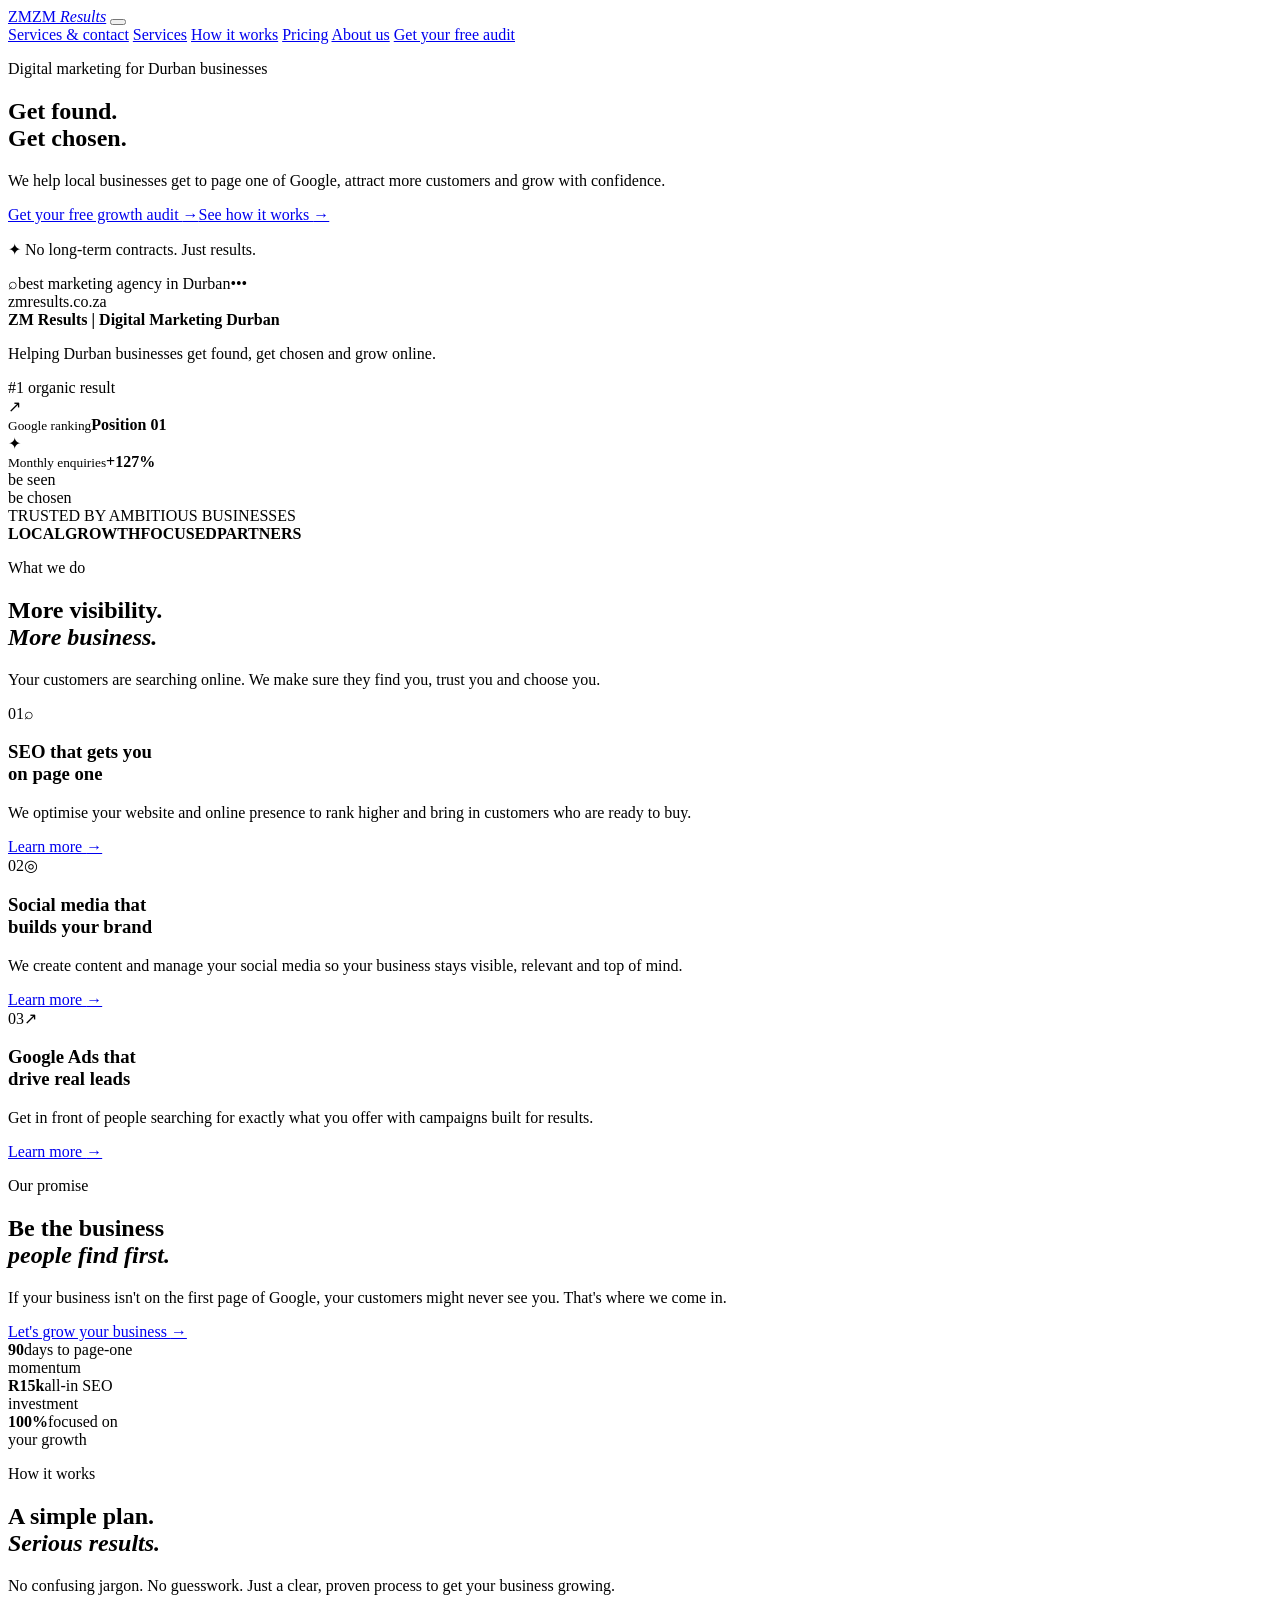
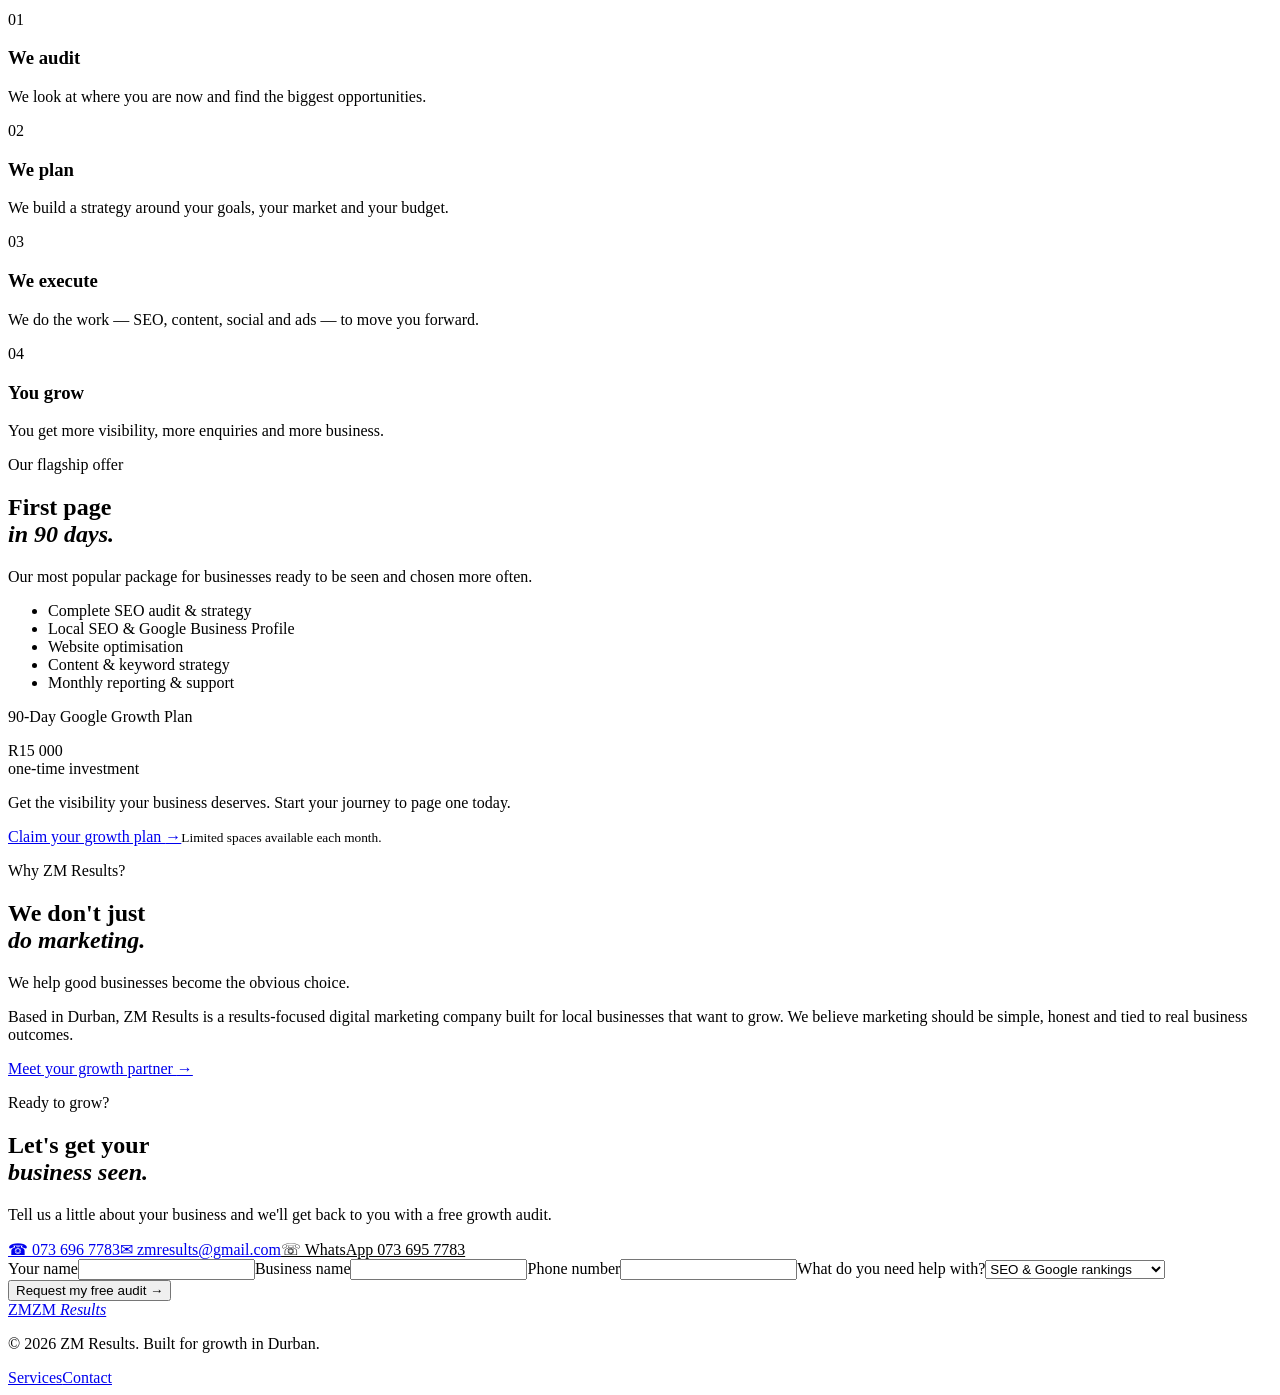
<file: index.html>
<!doctype html>
<html lang="en">
  <head>
    <meta charset="UTF-8" />
    <meta name="viewport" content="width=device-width, initial-scale=1.0" />
    <meta name="description" content="ZM Results helps Durban businesses get found, trusted and chosen with SEO, social media management and Google Ads." />
    <meta name="theme-color" content="#f5f2eb" />
    <title>ZM Results | Get found. Get chosen.</title>
    <link rel="preconnect" href="https://fonts.googleapis.com" />
    <link rel="preconnect" href="https://fonts.gstatic.com" crossorigin />
    <link href="https://fonts.googleapis.com/css2?family=DM+Sans:wght@400;500;600;700&family=Playfair+Display:wght@600;700&display=swap" rel="stylesheet" />
    <link rel="stylesheet" href="styles.css" />
  </head>
  <body>
    <header class="site-header" id="top">
      <div class="container nav-wrap">
        <a class="brand" href="#top" aria-label="ZM Results home"><span class="brand-mark">ZM</span><span class="brand-name">ZM <em>Results</em></span></a>
        <button class="menu-toggle" type="button" aria-label="Open navigation" aria-expanded="false"><span></span><span></span><span></span></button>
        <nav class="nav" aria-label="Main navigation">
          <a href="#services">Services</a>
          <a href="#process">How it works</a>
          <a href="#pricing">Pricing</a>
          <a href="#about">About us</a>
          <a class="button button-dark nav-cta" href="#contact">Get your free audit</a>
        </nav>
      </div>
    </header>

    <main>
      <section class="hero">
        <div class="container hero-grid">
          <div class="hero-copy">
            <p class="eyebrow">Digital marketing for Durban businesses</p>
            <h1>Get found.<br /><span>Get chosen.</span></h1>
            <p class="hero-lead">We help local businesses get to page one of Google, attract more customers and grow with confidence.</p>
            <div class="hero-actions"><a class="button button-accent" href="#contact">Get your free growth audit <span>→</span></a><a class="text-link" href="#process">See how it works <span>→</span></a></div>
            <p class="hero-note"><span class="spark">✦</span> No long-term contracts. Just results.</p>
          </div>
          <div class="hero-visual" aria-label="Search results growth illustration">
            <div class="orbit orbit-one"></div><div class="orbit orbit-two"></div>
            <div class="search-card">
              <div class="search-top"><span class="search-icon">⌕</span><span>best marketing agency in Durban</span><span class="dots">•••</span></div>
              <div class="result-line"></div><div class="result-line short"></div>
              <div class="google-result"><div class="result-url">zmresults.co.za</div><strong>ZM Results | Digital Marketing Durban</strong><p>Helping Durban businesses get found, get chosen and grow online.</p><span class="result-badge">#1 organic result</span></div>
              <div class="result-line"></div><div class="result-line short"></div>
            </div>
            <div class="float-card rank-card"><span class="float-icon">↗</span><div><small>Google ranking</small><strong>Position 01</strong></div></div>
            <div class="float-card growth-card"><span class="float-icon">✦</span><div><small>Monthly enquiries</small><strong>+127%</strong></div></div>
            <div class="scribble">be seen<br /><span>be chosen</span></div>
          </div>
        </div>
      </section>

      <section class="trust-bar"><div class="container trust-inner"><span>TRUSTED BY AMBITIOUS BUSINESSES</span><div class="trust-items"><strong>LOCAL</strong><strong>GROWTH</strong><strong>FOCUSED</strong><strong>PARTNERS</strong></div></div></section>

      <section class="services section" id="services"><div class="container"><div class="section-head"><div><p class="eyebrow">What we do</p><h2>More visibility.<br /><em>More business.</em></h2></div><p class="section-intro">Your customers are searching online. We make sure they find you, trust you and choose you.</p></div><div class="service-grid">
        <article class="service-card featured"><span class="service-number">01</span><span class="service-icon">⌕</span><h3>SEO that gets you<br />on page one</h3><p>We optimise your website and online presence to rank higher and bring in customers who are ready to buy.</p><a href="#contact">Learn more <span>→</span></a></article>
        <article class="service-card"><span class="service-number">02</span><span class="service-icon">◎</span><h3>Social media that<br />builds your brand</h3><p>We create content and manage your social media so your business stays visible, relevant and top of mind.</p><a href="#contact">Learn more <span>→</span></a></article>
        <article class="service-card"><span class="service-number">03</span><span class="service-icon">↗</span><h3>Google Ads that<br />drive real leads</h3><p>Get in front of people searching for exactly what you offer with campaigns built for results.</p><a href="#contact">Learn more <span>→</span></a></article>
      </div></div></section>

      <section class="promise section"><div class="container promise-grid"><div><p class="eyebrow">Our promise</p><h2>Be the business<br /><em>people find first.</em></h2><p class="promise-copy">If your business isn't on the first page of Google, your customers might never see you. That's where we come in.</p><a class="button button-dark" href="#contact">Let's grow your business <span>→</span></a></div><div class="promise-stats"><div class="big-stat"><strong>90</strong><span>days to page-one<br />momentum</span></div><div class="stat-row"><div><strong>R15k</strong><span>all-in SEO<br />investment</span></div><div><strong>100%</strong><span>focused on<br />your growth</span></div></div></div></div></section>

      <section class="process section" id="process"><div class="container"><div class="section-head centered"><p class="eyebrow">How it works</p><h2>A simple plan.<br /><em>Serious results.</em></h2><p class="section-intro">No confusing jargon. No guesswork. Just a clear, proven process to get your business growing.</p></div><div class="steps"><article><span>01</span><h3>We audit</h3><p>We look at where you are now and find the biggest opportunities.</p></article><article><span>02</span><h3>We plan</h3><p>We build a strategy around your goals, your market and your budget.</p></article><article><span>03</span><h3>We execute</h3><p>We do the work — SEO, content, social and ads — to move you forward.</p></article><article><span>04</span><h3>You grow</h3><p>You get more visibility, more enquiries and more business.</p></article></div></div></section>

      <section class="pricing section" id="pricing"><div class="container pricing-grid"><div><p class="eyebrow">Our flagship offer</p><h2>First page<br /><em>in 90 days.</em></h2><p>Our most popular package for businesses ready to be seen and chosen more often.</p><ul class="check-list"><li>Complete SEO audit & strategy</li><li>Local SEO & Google Business Profile</li><li>Website optimisation</li><li>Content & keyword strategy</li><li>Monthly reporting & support</li></ul></div><div class="price-box"><p class="price-label">90-Day Google Growth Plan</p><div class="price">R15 000</div><span class="once">one-time investment</span><div class="price-divider"></div><p>Get the visibility your business deserves. Start your journey to page one today.</p><a class="button button-accent" href="#contact">Claim your growth plan <span>→</span></a><small>Limited spaces available each month.</small></div></div></section>

      <section class="about section" id="about"><div class="container about-grid"><div><p class="eyebrow">Why ZM Results?</p><h2>We don't just<br /><em>do marketing.</em></h2></div><div><p class="about-lead">We help good businesses become the obvious choice.</p><p>Based in Durban, ZM Results is a results-focused digital marketing company built for local businesses that want to grow. We believe marketing should be simple, honest and tied to real business outcomes.</p><a class="text-link" href="#contact">Meet your growth partner <span>→</span></a></div></div></section>

      <section class="contact section" id="contact"><div class="container contact-grid"><div><p class="eyebrow">Ready to grow?</p><h2>Let's get your<br /><em>business seen.</em></h2><p>Tell us a little about your business and we'll get back to you with a free growth audit.</p><div class="contact-links"><a href="tel:+27736967783">☎ 073 696 7783</a><a href="mailto:zmresults@gmail.com">✉ zmresults@gmail.com</a></div></div><form class="contact-form" action="https://formsubmit.co/zmresults@gmail.com" method="POST"><input type="hidden" name="_subject" value="New ZM Results growth audit enquiry" /><input type="hidden" name="_template" value="table" /><input type="hidden" name="_captcha" value="false" /><label>Your name<input name="name" type="text" required /></label><label>Business name<input name="business_name" type="text" required /></label><label>Phone number<input name="phone" type="tel" required /></label><label>What do you need help with?<select name="service"><option>SEO & Google rankings</option><option>Social media management</option><option>Google Ads</option><option>Everything</option></select></label><button class="button button-dark" type="submit">Request my free audit <span>→</span></button></form></div></section>
    </main>
    <footer class="footer"><div class="container footer-inner"><a class="brand" href="#top"><span class="brand-mark">ZM</span><span class="brand-name">ZM <em>Results</em></span></a><p>© 2026 ZM Results. Built for growth in Durban.</p><div><a href="#services">Services</a><a href="#contact">Contact</a></div></div></footer>
    <script src="script.js"></script>
  </body>
</html>
</file>
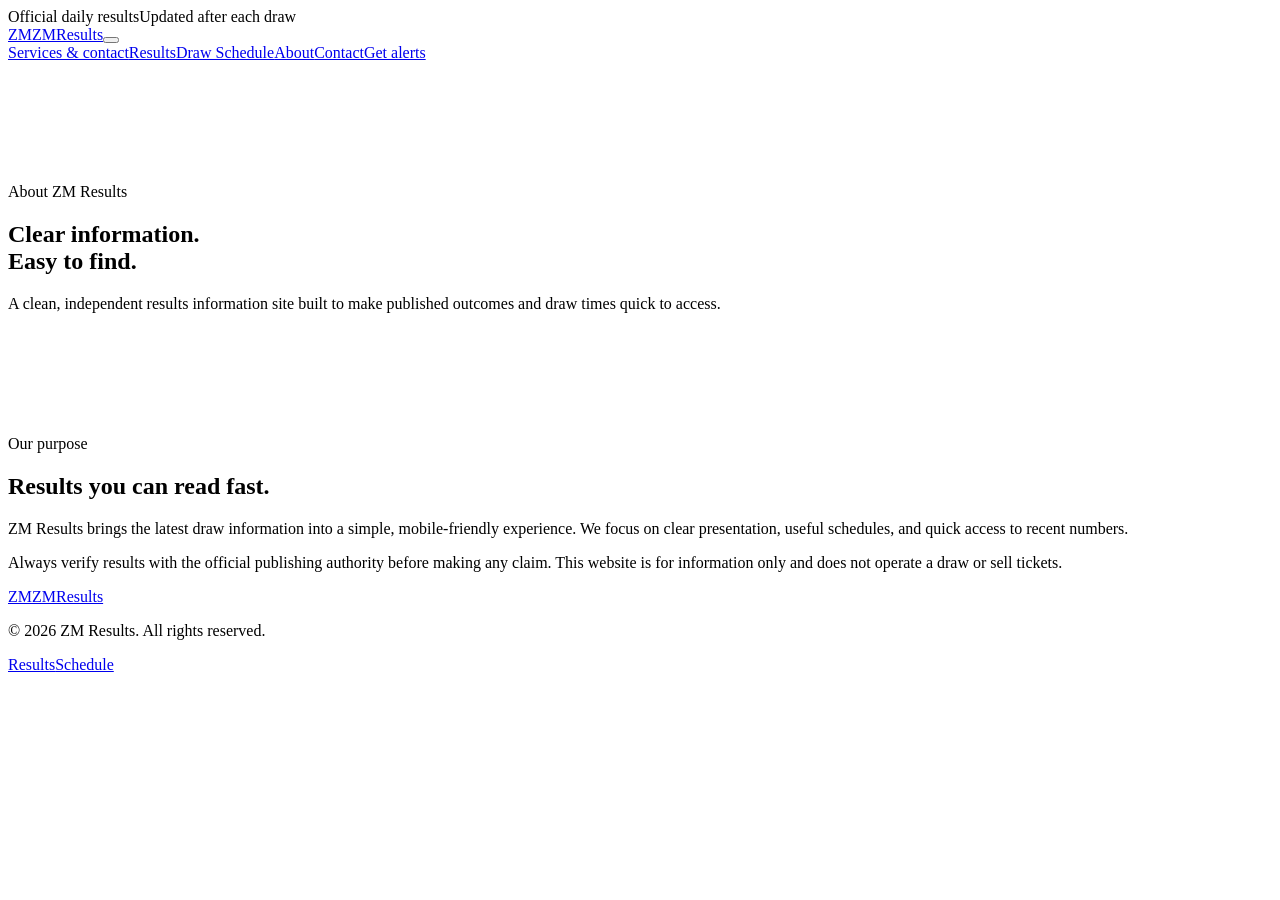
<file: about.html>
<!doctype html>
<html lang="en"><head><meta charset="UTF-8"><meta name="viewport" content="width=device-width, initial-scale=1.0"><meta name="description" content="Learn more about ZM Results."><title>About | ZM Results</title><link rel="preconnect" href="https://fonts.googleapis.com"><link rel="preconnect" href="https://fonts.gstatic.com" crossorigin><link href="https://fonts.googleapis.com/css2?family=Manrope:wght@400;500;600;700;800&family=Playfair+Display:wght@600;700&display=swap" rel="stylesheet"><link rel="stylesheet" href="styles.css"></head>
<body><div class="topbar"><div class="container topbar-inner"><span>Official daily results</span><span>Updated after each draw</span></div></div><header class="site-header"><div class="container nav-wrap"><a href="index.html" class="brand"><span class="brand-mark">ZM</span><span class="brand-text">ZM<span>Results</span></span></a><button class="menu-toggle" aria-label="Open navigation" aria-expanded="false"><span></span><span></span><span></span></button><nav class="nav"><a href="results.html">Results</a><a href="schedule.html">Draw Schedule</a><a class="active" href="about.html">About</a><a href="index.html#contact">Contact</a><a class="button button-primary nav-button" href="index.html#subscribe">Get alerts</a></nav></div></header><main><section class="hero page-hero"><div class="container"><p class="eyebrow">About ZM Results</p><h1>Clear information.<br>Easy to find.</h1><p class="hero-copy">A clean, independent results information site built to make published outcomes and draw times quick to access.</p></div></section><section class="about-section"><div class="container about-wrap"><div><p class="eyebrow eyebrow-dark">Our purpose</p><h2>Results you can read fast.</h2></div><div><p>ZM Results brings the latest draw information into a simple, mobile-friendly experience. We focus on clear presentation, useful schedules, and quick access to recent numbers.</p><p class="muted">Always verify results with the official publishing authority before making any claim. This website is for information only and does not operate a draw or sell tickets.</p></div></div></section></main><footer class="site-footer"><div class="container footer-inner"><a href="index.html" class="brand footer-brand"><span class="brand-mark">ZM</span><span class="brand-text">ZM<span>Results</span></span></a><p>© 2026 ZM Results. All rights reserved.</p><div class="footer-links"><a href="results.html">Results</a><a href="schedule.html">Schedule</a></div></div></footer><script src="script.js"></script></body></html>
</file>
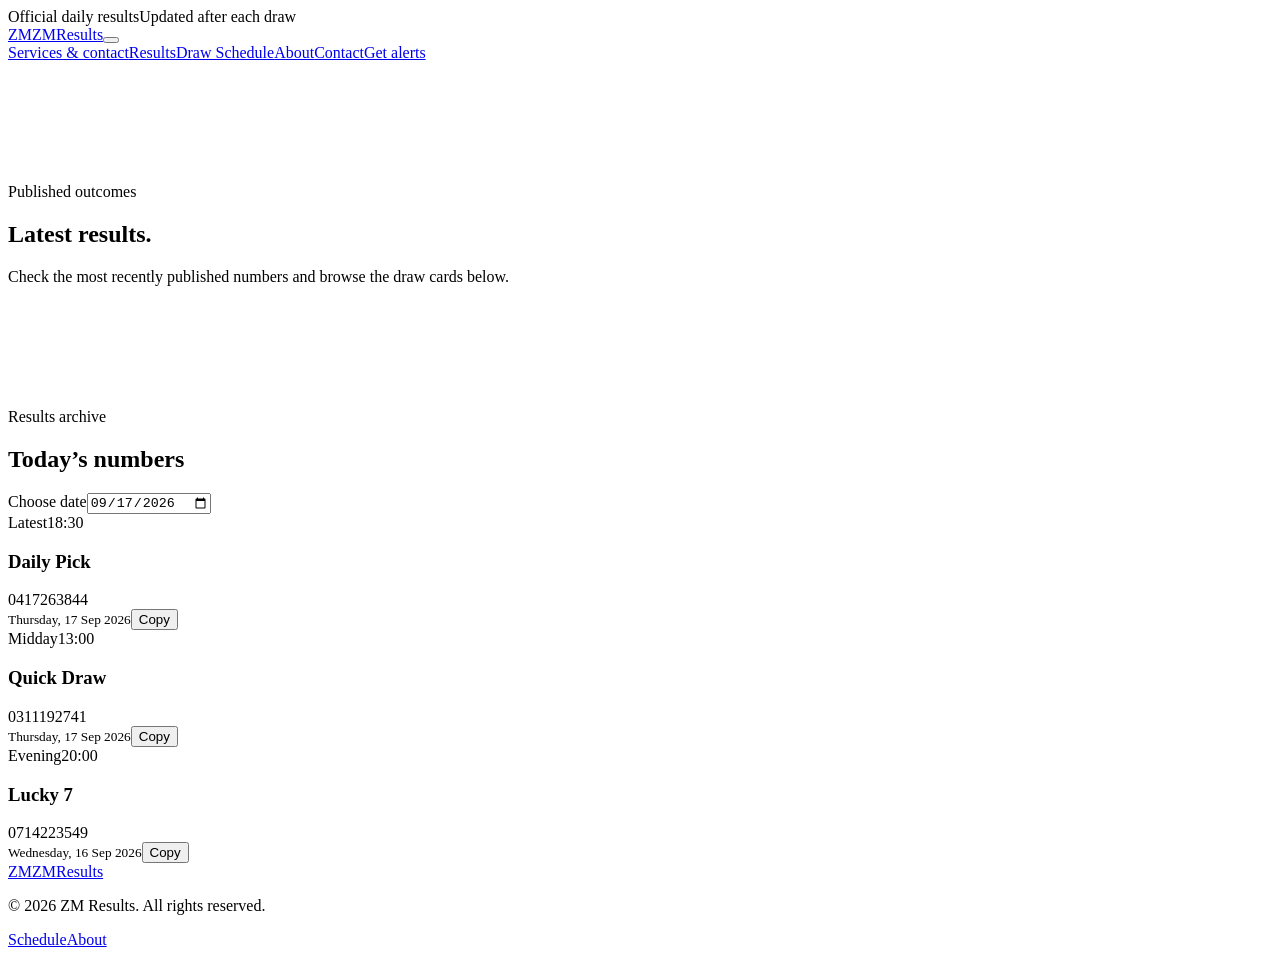
<file: results.html>
<!doctype html>
<html lang="en">
<head>
  <meta charset="UTF-8"><meta name="viewport" content="width=device-width, initial-scale=1.0">
  <meta name="description" content="Latest ZM Results draw numbers and published outcomes.">
  <title>Results | ZM Results</title>
  <link rel="preconnect" href="https://fonts.googleapis.com"><link rel="preconnect" href="https://fonts.gstatic.com" crossorigin>
  <link href="https://fonts.googleapis.com/css2?family=Manrope:wght@400;500;600;700;800&family=Playfair+Display:wght@600;700&display=swap" rel="stylesheet"><link rel="stylesheet" href="styles.css">
</head>
<body><div class="topbar"><div class="container topbar-inner"><span>Official daily results</span><span>Updated after each draw</span></div></div>
<header class="site-header"><div class="container nav-wrap"><a href="index.html" class="brand"><span class="brand-mark">ZM</span><span class="brand-text">ZM<span>Results</span></span></a><button class="menu-toggle" aria-label="Open navigation" aria-expanded="false"><span></span><span></span><span></span></button><nav class="nav"><a class="active" href="results.html">Results</a><a href="schedule.html">Draw Schedule</a><a href="about.html">About</a><a href="index.html#contact">Contact</a><a class="button button-primary nav-button" href="index.html#subscribe">Get alerts</a></nav></div></header>
<main><section class="hero page-hero"><div class="container"><p class="eyebrow">Published outcomes</p><h1>Latest results.</h1><p class="hero-copy">Check the most recently published numbers and browse the draw cards below.</p></div></section><section class="results-section"><div class="container"><div class="section-heading"><div><p class="eyebrow eyebrow-dark">Results archive</p><h2>Today’s numbers</h2></div><label class="date-picker"><span>Choose date</span><input type="date" value="2026-09-17"></label></div><div class="results-grid"><article class="result-card featured"><div class="card-topline"><span class="tag tag-green">Latest</span><span>18:30</span></div><h3>Daily Pick</h3><div class="balls"><span>04</span><span>17</span><span>26</span><span>38</span><span>44</span></div><div class="card-footer"><small>Thursday, 17 Sep 2026</small><button class="copy-btn" type="button">Copy</button></div></article><article class="result-card"><div class="card-topline"><span class="tag tag-gold">Midday</span><span>13:00</span></div><h3>Quick Draw</h3><div class="balls"><span>03</span><span>11</span><span>19</span><span>27</span><span>41</span></div><div class="card-footer"><small>Thursday, 17 Sep 2026</small><button class="copy-btn" type="button">Copy</button></div></article><article class="result-card"><div class="card-topline"><span class="tag tag-purple">Evening</span><span>20:00</span></div><h3>Lucky 7</h3><div class="balls"><span>07</span><span>14</span><span>22</span><span>35</span><span>49</span></div><div class="card-footer"><small>Wednesday, 16 Sep 2026</small><button class="copy-btn" type="button">Copy</button></div></article></div></div></section></main>
<footer class="site-footer"><div class="container footer-inner"><a href="index.html" class="brand footer-brand"><span class="brand-mark">ZM</span><span class="brand-text">ZM<span>Results</span></span></a><p>© 2026 ZM Results. All rights reserved.</p><div class="footer-links"><a href="schedule.html">Schedule</a><a href="about.html">About</a></div></div></footer><script src="script.js"></script></body></html>
</file>
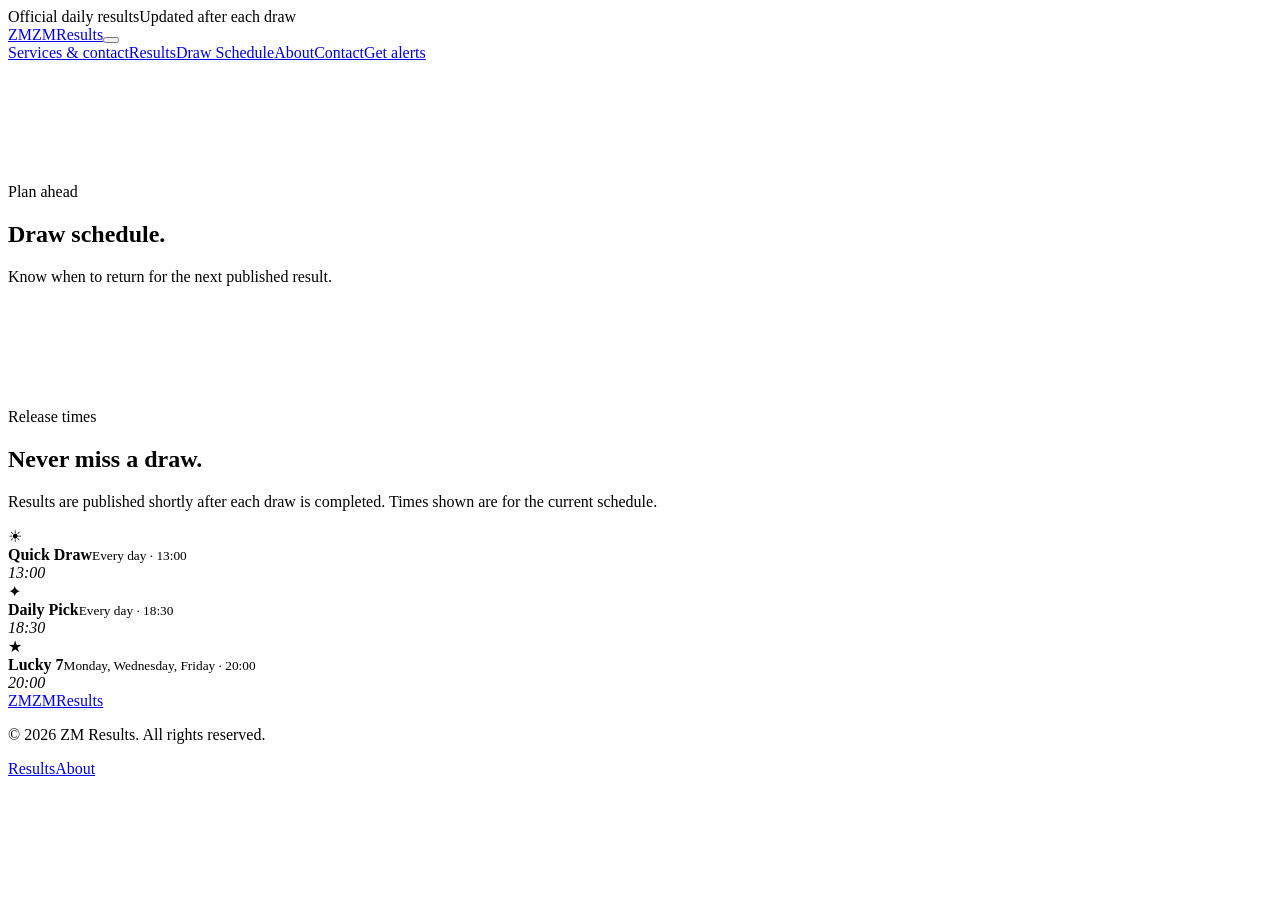
<file: schedule.html>
<!doctype html>
<html lang="en"><head><meta charset="UTF-8"><meta name="viewport" content="width=device-width, initial-scale=1.0"><meta name="description" content="ZM Results draw schedule and release times."><title>Draw Schedule | ZM Results</title><link rel="preconnect" href="https://fonts.googleapis.com"><link rel="preconnect" href="https://fonts.gstatic.com" crossorigin><link href="https://fonts.googleapis.com/css2?family=Manrope:wght@400;500;600;700;800&family=Playfair+Display:wght@600;700&display=swap" rel="stylesheet"><link rel="stylesheet" href="styles.css"></head>
<body><div class="topbar"><div class="container topbar-inner"><span>Official daily results</span><span>Updated after each draw</span></div></div><header class="site-header"><div class="container nav-wrap"><a href="index.html" class="brand"><span class="brand-mark">ZM</span><span class="brand-text">ZM<span>Results</span></span></a><button class="menu-toggle" aria-label="Open navigation" aria-expanded="false"><span></span><span></span><span></span></button><nav class="nav"><a href="results.html">Results</a><a class="active" href="schedule.html">Draw Schedule</a><a href="about.html">About</a><a href="index.html#contact">Contact</a><a class="button button-primary nav-button" href="index.html#subscribe">Get alerts</a></nav></div></header><main><section class="hero page-hero"><div class="container"><p class="eyebrow">Plan ahead</p><h1>Draw schedule.</h1><p class="hero-copy">Know when to return for the next published result.</p></div></section><section class="schedule-section"><div class="container schedule-grid"><div class="schedule-copy"><p class="eyebrow">Release times</p><h2>Never miss a draw.</h2><p>Results are published shortly after each draw is completed. Times shown are for the current schedule.</p></div><div class="schedule-list"><div class="schedule-item"><span class="schedule-icon icon-green">☀</span><div><strong>Quick Draw</strong><small>Every day · 13:00</small></div><em>13:00</em></div><div class="schedule-item"><span class="schedule-icon icon-gold">✦</span><div><strong>Daily Pick</strong><small>Every day · 18:30</small></div><em>18:30</em></div><div class="schedule-item"><span class="schedule-icon icon-purple">★</span><div><strong>Lucky 7</strong><small>Monday, Wednesday, Friday · 20:00</small></div><em>20:00</em></div></div></div></section></main><footer class="site-footer"><div class="container footer-inner"><a href="index.html" class="brand footer-brand"><span class="brand-mark">ZM</span><span class="brand-text">ZM<span>Results</span></span></a><p>© 2026 ZM Results. All rights reserved.</p><div class="footer-links"><a href="results.html">Results</a><a href="about.html">About</a></div></div></footer><script src="script.js"></script></body></html>
</file>
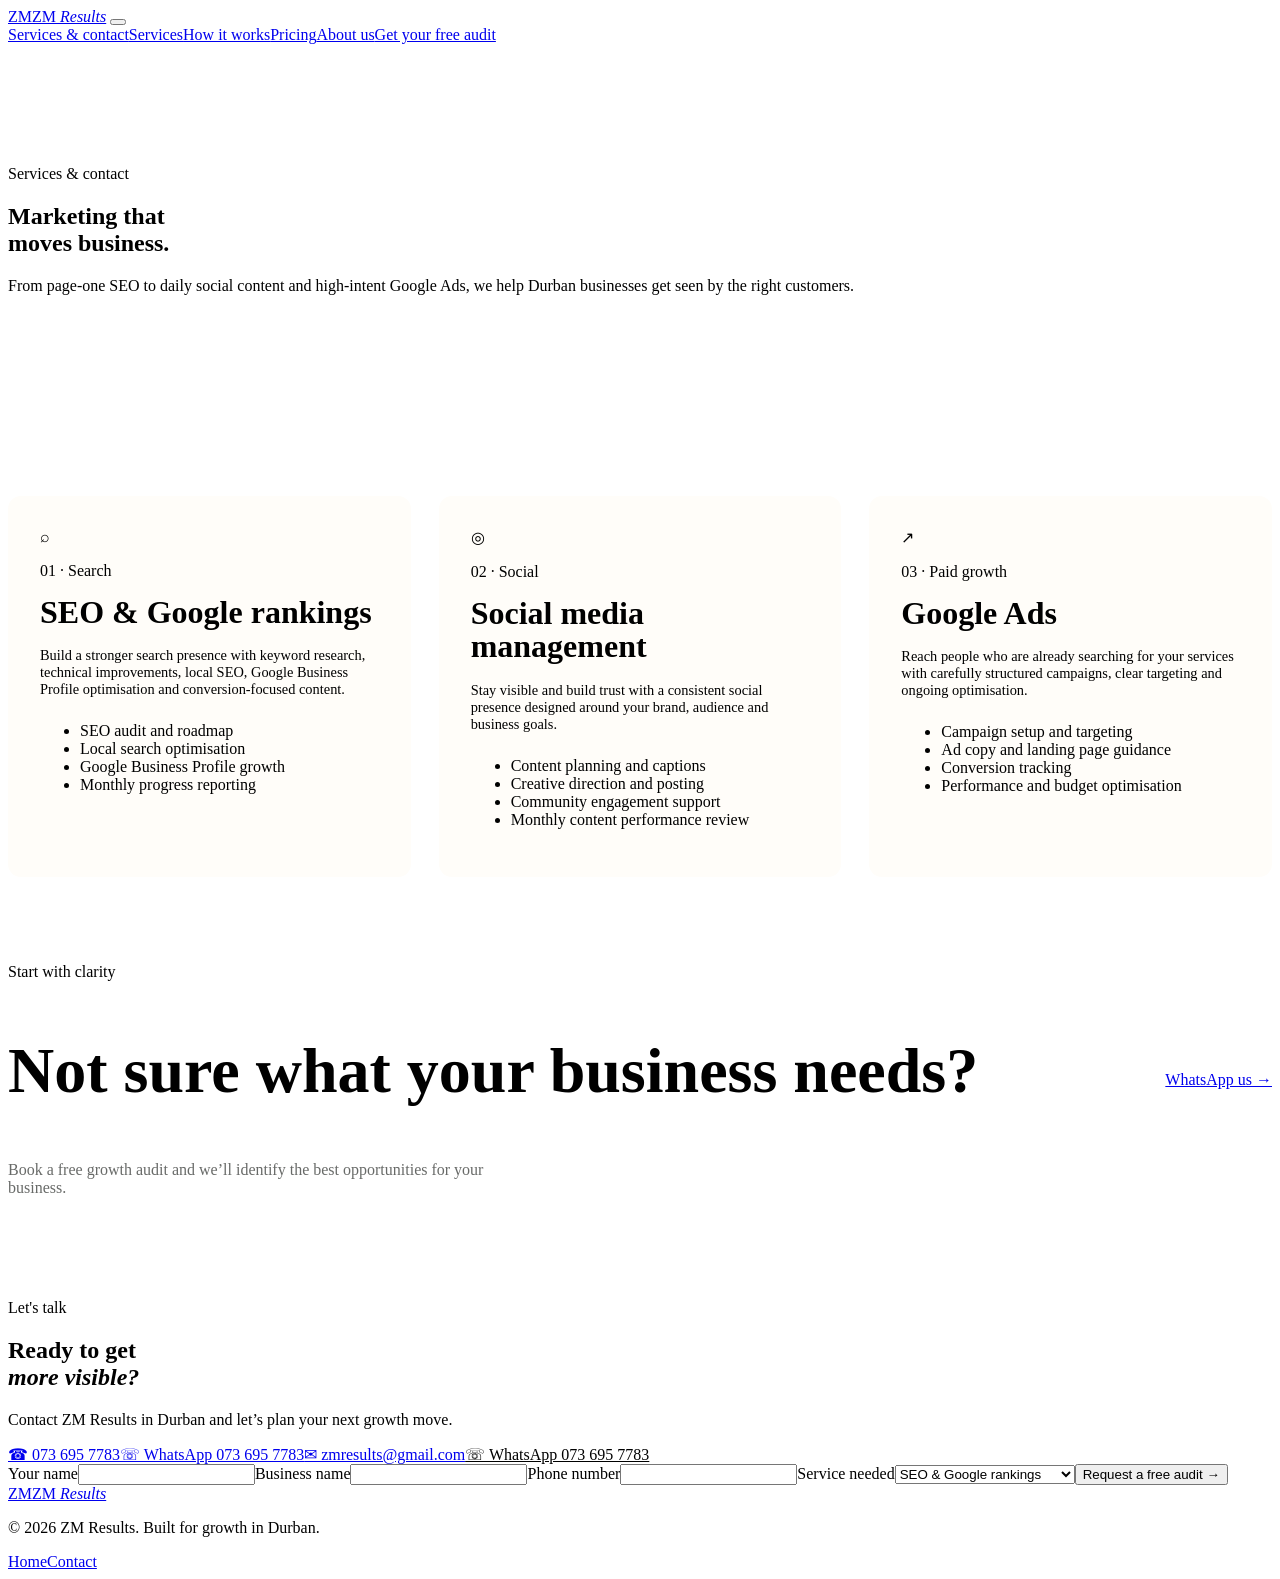
<file: services.html>
<!doctype html>
<html lang="en">
  <head>
    <meta charset="UTF-8" />
    <meta name="viewport" content="width=device-width, initial-scale=1.0" />
    <meta name="description" content="Explore ZM Results services in Durban: SEO, social media management, Google Ads and digital growth strategy." />
    <title>Services & Contact | ZM Results Durban</title>
    <link rel="preconnect" href="https://fonts.googleapis.com" />
    <link rel="preconnect" href="https://fonts.gstatic.com" crossorigin />
    <link href="https://fonts.googleapis.com/css2?family=DM+Sans:wght@400;500;600;700&family=Playfair+Display:wght@600;700&display=swap" rel="stylesheet" />
    <link rel="stylesheet" href="styles.css" />
  </head>
  <body>
    <header class="site-header" id="top"><div class="container nav-wrap">
      <a class="brand" href="index.html"><span class="brand-mark">ZM</span><span class="brand-name">ZM <em>Results</em></span></a>
      <button class="menu-toggle" type="button" aria-label="Open navigation" aria-expanded="false"><span></span><span></span><span></span></button>
      <nav class="nav" aria-label="Main navigation"><a href="index.html#services">Services</a><a href="index.html#process">How it works</a><a href="index.html#pricing">Pricing</a><a href="index.html#about">About us</a><a class="button button-dark nav-cta" href="#contact">Get your free audit</a></nav>
    </div></header>
    <main>
      <section class="page-hero"><div class="container"><p class="eyebrow">Services & contact</p><h1>Marketing that<br /><span>moves business.</span></h1><p class="hero-lead">From page-one SEO to daily social content and high-intent Google Ads, we help Durban businesses get seen by the right customers.</p></div></section>
      <section class="detail-services section"><div class="container"><div class="service-detail-grid">
        <article><span class="service-icon">⌕</span><p class="eyebrow">01 · Search</p><h2>SEO & Google rankings</h2><p>Build a stronger search presence with keyword research, technical improvements, local SEO, Google Business Profile optimisation and conversion-focused content.</p><ul class="check-list"><li>SEO audit and roadmap</li><li>Local search optimisation</li><li>Google Business Profile growth</li><li>Monthly progress reporting</li></ul></article>
        <article><span class="service-icon">◎</span><p class="eyebrow">02 · Social</p><h2>Social media management</h2><p>Stay visible and build trust with a consistent social presence designed around your brand, audience and business goals.</p><ul class="check-list"><li>Content planning and captions</li><li>Creative direction and posting</li><li>Community engagement support</li><li>Monthly content performance review</li></ul></article>
        <article><span class="service-icon">↗</span><p class="eyebrow">03 · Paid growth</p><h2>Google Ads</h2><p>Reach people who are already searching for your services with carefully structured campaigns, clear targeting and ongoing optimisation.</p><ul class="check-list"><li>Campaign setup and targeting</li><li>Ad copy and landing page guidance</li><li>Conversion tracking</li><li>Performance and budget optimisation</li></ul></article>
      </div></div></section>
      <section class="service-cta"><div class="container service-cta-inner"><div><p class="eyebrow">Start with clarity</p><h2>Not sure what your business needs?</h2><p>Book a free growth audit and we’ll identify the best opportunities for your business.</p></div><a class="button button-accent" href="https://wa.me/27736957783?text=Hi%20ZM%20Results%2C%20I%27d%20like%20a%20free%20growth%20audit." target="_blank" rel="noopener">WhatsApp us <span>→</span></a></div></section>
      <section class="contact section" id="contact"><div class="container contact-grid"><div><p class="eyebrow">Let's talk</p><h2>Ready to get<br /><em>more visible?</em></h2><p>Contact ZM Results in Durban and let’s plan your next growth move.</p><div class="contact-links"><a href="tel:+27736957783">☎ 073 695 7783</a><a href="https://wa.me/27736957783?text=Hi%20ZM%20Results%2C%20I%27d%20like%20to%20talk%20about%20marketing%20for%20my%20business." target="_blank" rel="noopener">☏ WhatsApp 073 695 7783</a><a href="mailto:zmresults@gmail.com">✉ zmresults@gmail.com</a></div></div><form class="contact-form" action="https://formsubmit.co/zmresults@gmail.com" method="POST"><input type="hidden" name="_subject" value="New ZM Results service enquiry" /><input type="hidden" name="_template" value="table" /><input type="hidden" name="_captcha" value="false" /><label>Your name<input name="name" type="text" required /></label><label>Business name<input name="business_name" type="text" required /></label><label>Phone number<input name="phone" type="tel" required /></label><label>Service needed<select name="service"><option>SEO & Google rankings</option><option>Social media management</option><option>Google Ads</option><option>Full marketing support</option></select></label><button class="button button-dark" type="submit">Request a free audit <span>→</span></button></form></div></section>
    </main>
    <footer class="footer"><div class="container footer-inner"><a class="brand" href="index.html"><span class="brand-mark">ZM</span><span class="brand-name">ZM <em>Results</em></span></a><p>© 2026 ZM Results. Built for growth in Durban.</p><div><a href="index.html">Home</a><a href="#contact">Contact</a></div></div></footer>
    <script src="script.js"></script>
  </body>
</html>
</file>
<file: styles.css>
.page-hero { padding: 105px 0 90px; background: var(--paper-dark); }
.page-hero h1 { max-width: 700px; }
.detail-services { padding-top: 95px; }
.service-detail-grid { display: grid; grid-template-columns: repeat(3, 1fr); gap: 28px; }
.service-detail-grid article { padding: 32px; border: 1px solid var(--line); border-radius: 13px; background: #fffdf9; }
.service-detail-grid .service-icon { margin-bottom: 26px; }
.service-detail-grid h2 { margin: 0 0 18px; font-size: 2rem; line-height: 1.05; }
.service-detail-grid article > p:not(.eyebrow) { color: var(--muted); font-size: .9rem; }
.service-detail-grid .check-list { margin-top: 24px; }
.service-cta { padding: 70px 0; background: var(--lime); }
.service-cta-inner { display: flex; align-items: center; justify-content: space-between; gap: 30px; }
.service-cta h2 { font-size: clamp(2.3rem, 5vw, 4rem); }
.service-cta p:not(.eyebrow) { max-width: 500px; color: rgba(32,36,33,.68); }
.whatsapp-link { color: var(--forest) !important; }
@media (max-width: 900px) { .service-detail-grid { grid-template-columns: 1fr 1fr; } .service-detail-grid article:last-child { grid-column: span 2; } }
@media (max-width: 680px) { .service-detail-grid { grid-template-columns: 1fr; } .service-detail-grid article:last-child { grid-column: auto; } .service-cta-inner { display: block; } .service-cta .button { margin-top: 20px; } }
</file>
